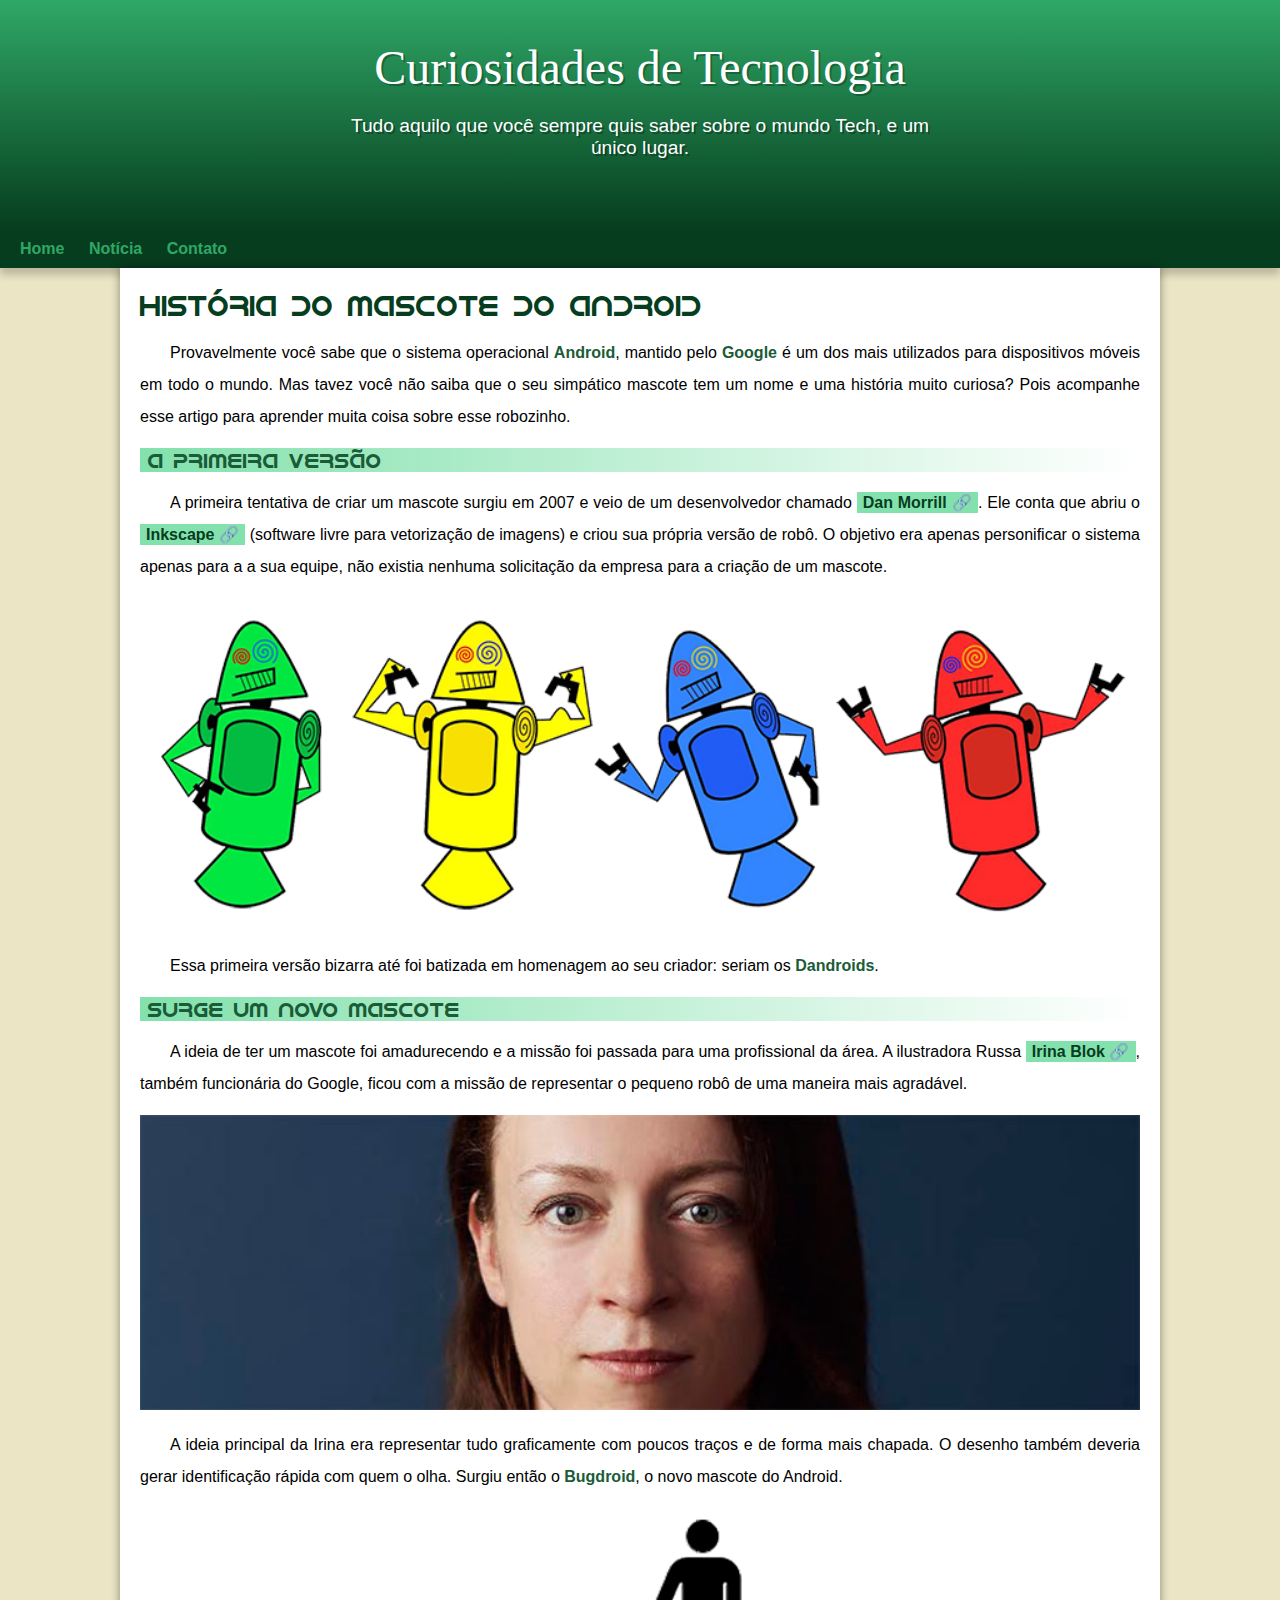
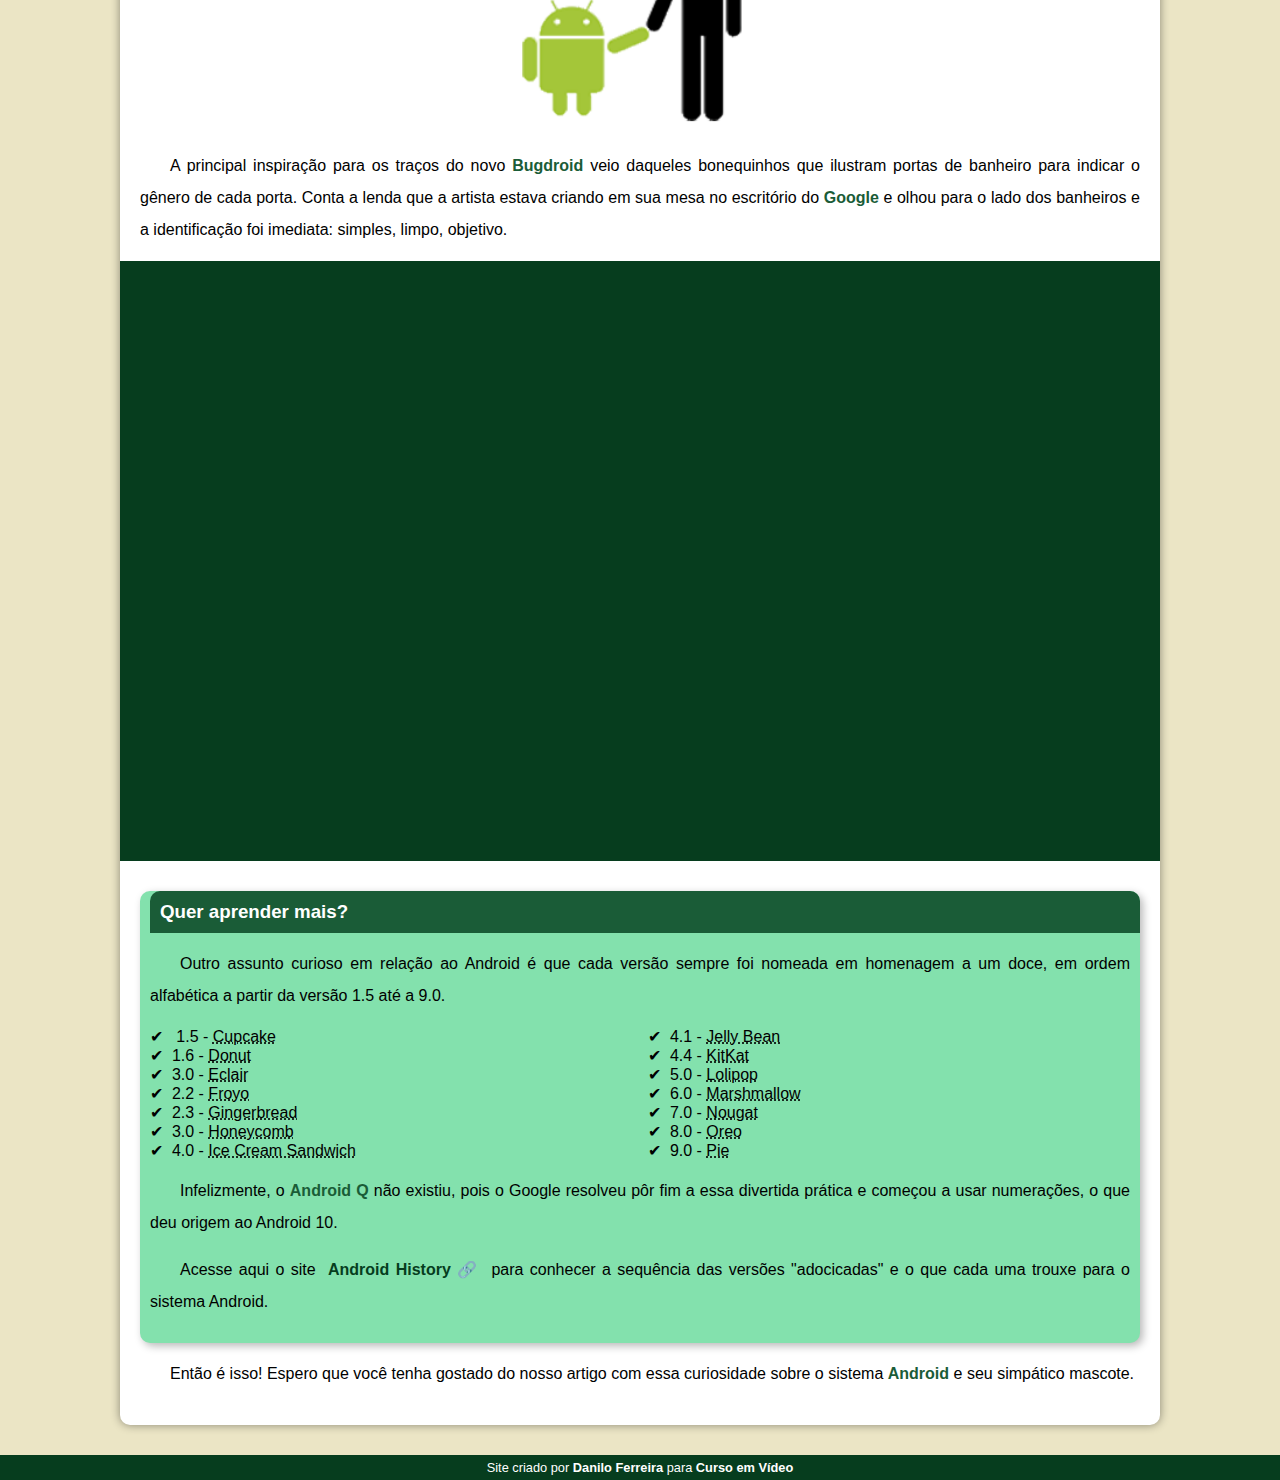
<file: index.html>
<!DOCTYPE html>
<html lang="pt-br">

<head>
    <meta charset="UTF-8">
    <meta http-equiv="X-UA-Compatible" content="IE=edge">
    <meta name="viewport" content="width=device-width, initial-scale=1.0">
    <title>Como surgiu o mascote do Android?</title>
    <link rel="shortcut icon" href="imagens/favicon.ico" type="image/x-icon">
    <link rel="stylesheet" href="estilo/style.css">
</head>

<body>
    <header>
        <h1>Curiosidades de Tecnologia</h1>
        <p>Tudo aquilo que você sempre quis saber sobre o mundo Tech, e um único lugar.</p>
    </header>
    <nav>
        <a href="#">Home</a>
        <a href="#">Notícia</a>
        <a href="#">Contato</a>
    </nav>
    <main>
        <article>
            <h1>História do Mascote do Android</h1>
            <p>Provavelmente você sabe que o sistema operacional <strong>Android</strong>, mantido pelo
                <strong>Google</strong> é um dos mais utilizados para dispositivos móveis em todo o mundo. Mas tavez
                você não saiba que o seu simpático mascote tem um nome e uma história muito curiosa? Pois acompanhe esse
                artigo para aprender muita coisa sobre esse robozinho.</p>
            <h2>A primeira versão</h2>

            <p>A primeira tentativa de criar um mascote surgiu em 2007 e veio de um desenvolvedor chamado
                <!-- Link -->
                 <a
                    href="https://androidcommunity.com/dan-morrill-shows-us-the-android-mascot-that-almost-was-20130103/"
                    target="_blank" class="externo">Dan Morrill</a>. Ele conta que abriu o
                <!--LINK-->
                <a href="https://inkscape.org/" target="_blank" class="externo">Inkscape</a> (software livre para
                vetorização de imagens) e criou sua própria versão de robô. O objetivo era apenas personificar o sistema
                apenas para a a sua equipe, não existia nenhuma solicitação da empresa para a criação de um mascote.
            </p>


            <picture>
                <source media="(max-width:670px)" srcset="imagens/dan-droids-pq.png">
                <img src="imagens/dan-droids.png" alt="Primeiro mascote do android">
            </picture>

            <p>Essa primeira versão bizarra até foi batizada em homenagem ao seu criador: seriam os
                <strong>Dandroids</strong>.
            </p>

            <h2>Surge um novo mascote</h2>

            <p>A ideia de ter um mascote foi amadurecendo e a missão foi passada para uma profissional da área. A
                ilustradora Russa <a href="https://www.irinablok.com/android" target="_blank" class="externo">Irina Blok</a>, também
                funcionária do Google, ficou com a missão de representar o pequeno robô de uma maneira mais agradável.
            </p>

            <picture>
                <source media="(max-width:670px)" srcset="imagens/irina-blok-pq.jpg">
                <img src="imagens/irina-blok.jpg" alt="Irina Blok, criadora do bugdroid">
            </picture>

            <p>A ideia principal da Irina era representar tudo graficamente com poucos traços e de forma mais chapada. O
                desenho também deveria gerar identificação rápida com quem o olha. Surgiu então o
                <strong>Bugdroid</strong>, o novo mascote do Android.</p>

            <img src="imagens/bugdroid.png" class="pequena" alt="Bugdroid">

            <p>
                A principal inspiração para os traços do novo <strong>Bugdroid</strong> veio daqueles bonequinhos que
                ilustram portas de banheiro para indicar o gênero de cada porta. Conta a lenda que a artista estava
                criando em sua mesa no escritório do <strong>Google</strong> e olhou para o lado dos banheiros e a
                identificação foi imediata: simples, limpo, objetivo.
            </p>
                <!-- Link do Vídeo -->
                <div class="video">
                    <iframe width="560" height="315" src="https://www.youtube.com/embed/l2UDgpLz20M"
                    title="YouTube video player" frameborder="0"
                    allow="accelerometer; autoplay; clipboard-write; encrypted-media; gyroscope; picture-in-picture"
                    allowfullscreen></iframe>
                </div>


            <aside>
                <h3>Quer aprender mais?</h3>

                <p>Outro assunto curioso em relação ao Android é que cada versão sempre foi nomeada em homenagem a um
                    doce, em ordem alfabética a partir da versão 1.5 até a 9.0.</p>
                <ul>
                    <li> 1.5 - <abbr title="Bolo de Copo">Cupcake</abbr>
                    </li>
                    <li>1.6 - <abbr title="Rosquinha">Donut</abbr></li>
                    <li>3.0 - <abbr title="Bomba">Eclair</abbr></li>
                    <li>2.2 - <abbr title="Iorgute Congelado">Froyo</abbr></li>
                    <li>2.3 - <abbr title="Biscoito de Gengibre">Gingerbread</abbr></li>
                    <li>3.0 - <abbr title="Favo de Mel">Honeycomb</abbr></li>
                    <li>4.0 - <abbr title="Sanduiche de Sorvete">Ice Cream Sandwich</abbr></li>
                    <li>4.1 - <abbr title="Jujuba">Jelly Bean</abbr></li>
                    <li>4.4 - <abbr title="KitKat">KitKat</abbr></li>
                    <li>5.0 - <abbr title="Pirulito">Lolipop</abbr></li>
                    <li>6.0 - <abbr title="Marshmallow">Marshmallow</abbr></li>
                    <li>7.0 - <abbr title="Torrone">Nougat</abbr></li>
                    <li>8.0 - <abbr title="Oreo">Oreo</abbr></li>
                    <li>9.0 - <abbr title="Torta">Pie</abbr></li>
                </ul>

                <p>Infelizmente, o <strong>Android Q</strong> não existiu, pois o Google resolveu pôr fim a essa
                    divertida prática e começou a usar numerações, o que deu origem ao Android 10.</p>

                <p>Acesse aqui o site <a href="https:/www.android.com/intl/en_uk/history/#/donut" target="_blank" class="externo">Android History</a> para conhecer a sequência das versões "adocicadas" e o que
                    cada uma trouxe para o sistema Android.</p>
            </aside>


            <p>Então é isso! Espero que você tenha gostado do nosso artigo com essa curiosidade sobre o sistema
                <strong>Android</strong> e seu simpático mascote.</p>
        </article>
    </main>
    <footer>
        <p>Site criado por <a href="https://github.com/daniloferreira10" target="_blank">Danilo Ferreira</a> para <a href="https://www.cursoemvideo.com/" target="_blank">Curso em Vídeo</a></p>
                    
    </footer>
</body>

</html>
</file>
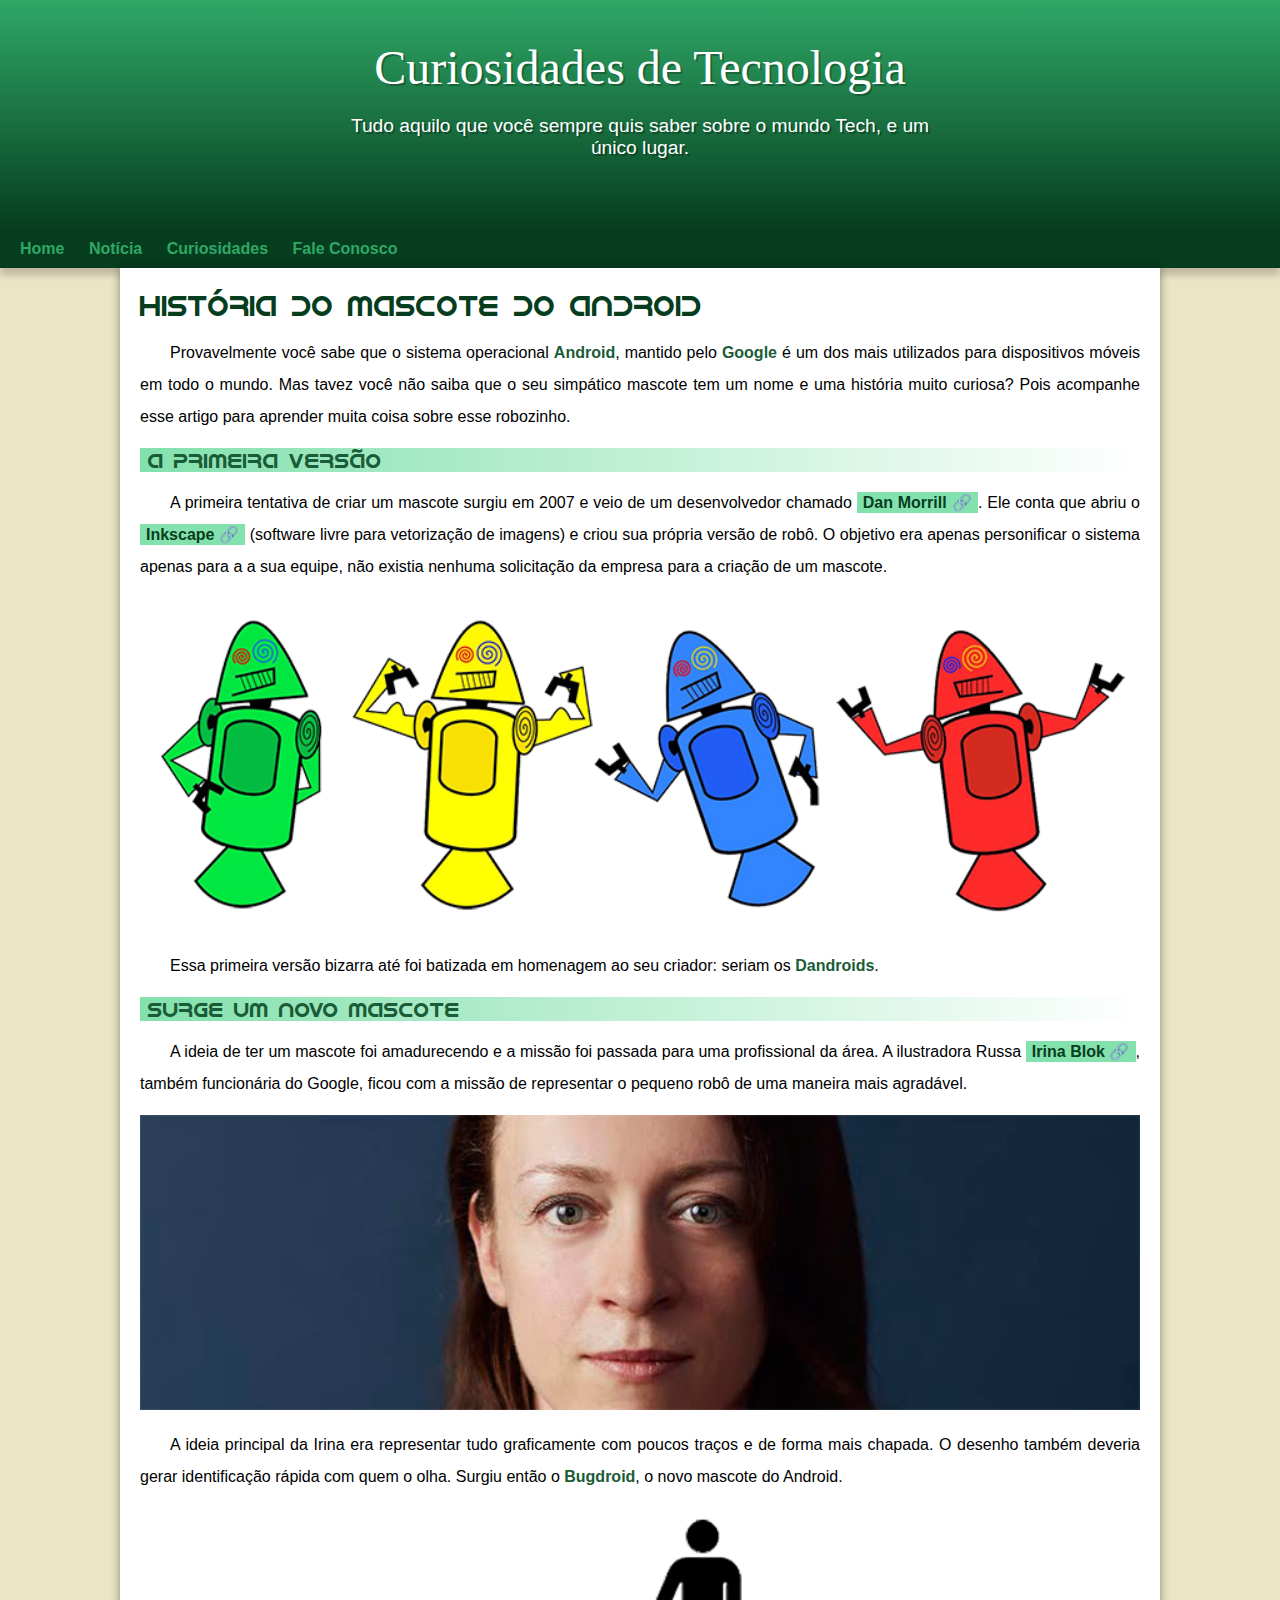
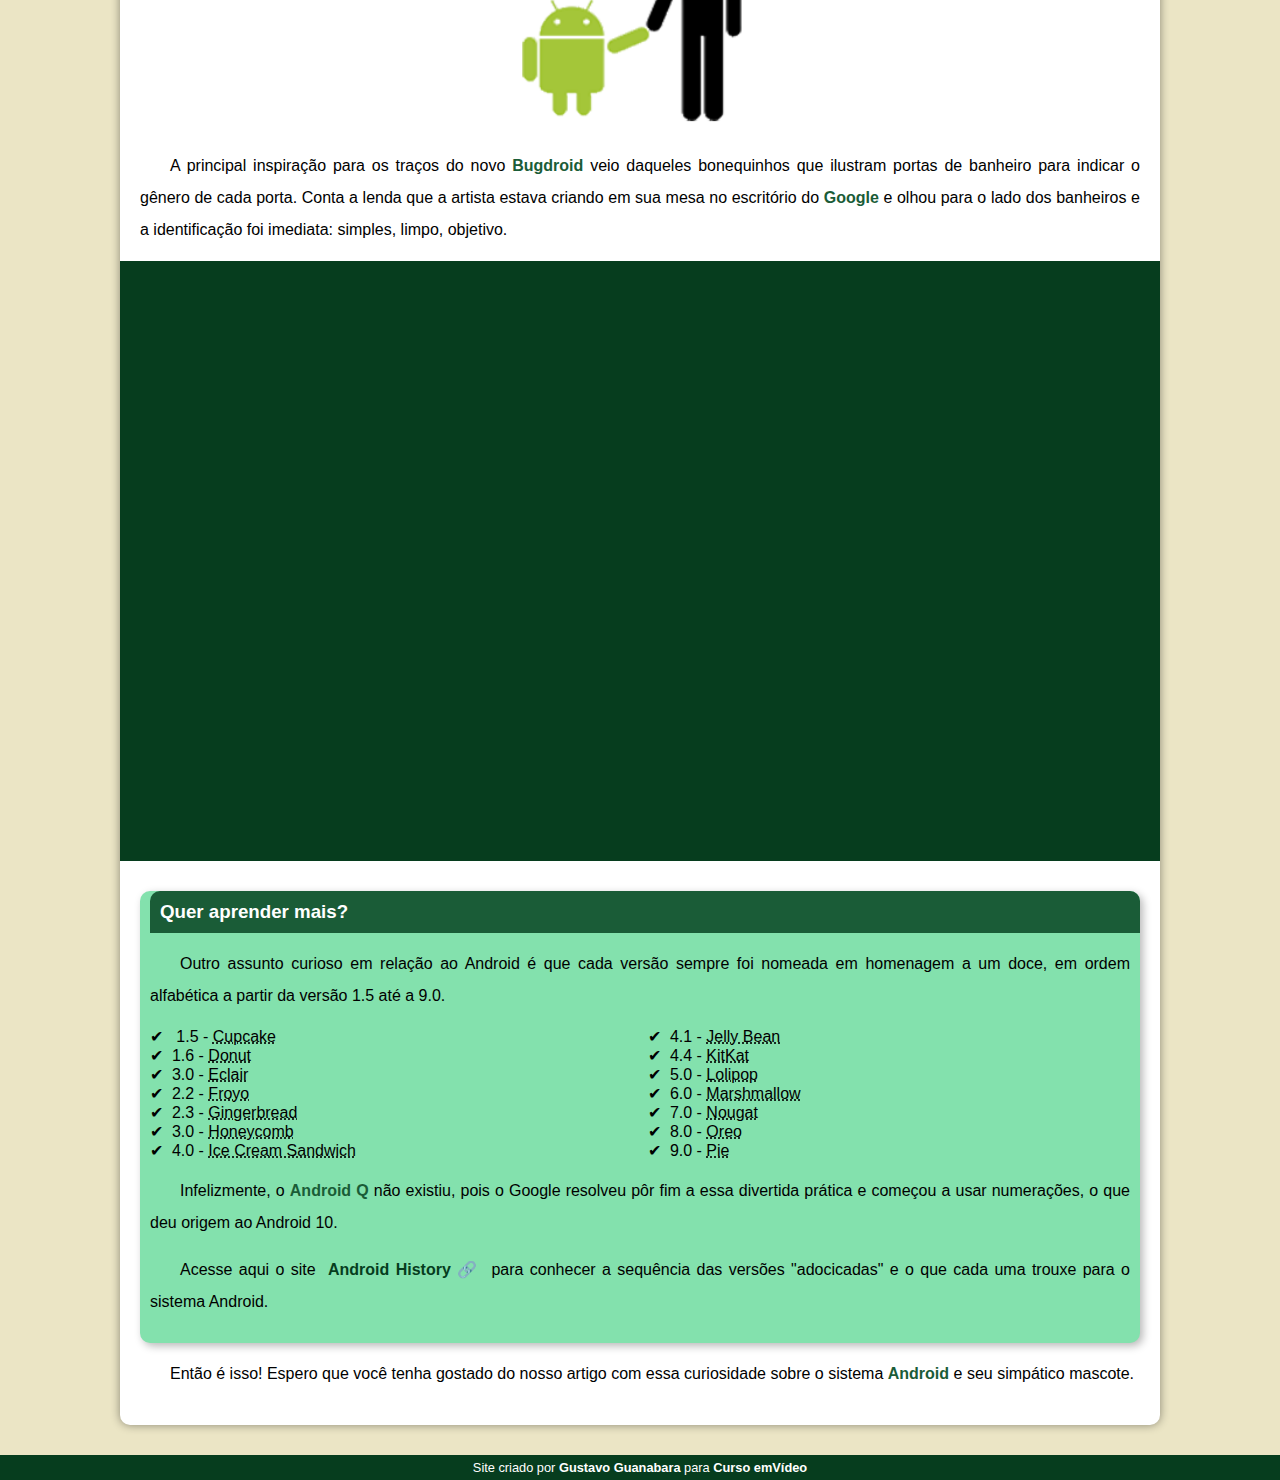
<file: index.html.html>
<!DOCTYPE html>
<html lang="pt-br">

<head>
    <meta charset="UTF-8">
    <meta http-equiv="X-UA-Compatible" content="IE=edge">
    <meta name="viewport" content="width=device-width, initial-scale=1.0">
    <title>Como surgiu o mascote do Android?</title>
    <link rel="shortcut icon" href="imagens/favicon.ico" type="image/x-icon">
    <link rel="stylesheet" href="estilo/style.css">
</head>

<body>
    <header>
        <h1>Curiosidades de Tecnologia</h1>
        <p>Tudo aquilo que você sempre quis saber sobre o mundo Tech, e um único lugar.</p>
    </header>
    <nav>
        <a href="#">Home</a>
        <a href="#">Notícia</a>
        <a href="#">Curiosidades</a>
        <a href="#">Fale Conosco</a>
    </nav>
    <main>
        <article>
            <h1>História do Mascote do Android</h1>
            <p>Provavelmente você sabe que o sistema operacional <strong>Android</strong>, mantido pelo
                <strong>Google</strong> é um dos mais utilizados para dispositivos móveis em todo o mundo. Mas tavez
                você não saiba que o seu simpático mascote tem um nome e uma história muito curiosa? Pois acompanhe esse
                artigo para aprender muita coisa sobre esse robozinho.</p>
            <h2>A primeira versão</h2>

            <p>A primeira tentativa de criar um mascote surgiu em 2007 e veio de um desenvolvedor chamado
                <!-- Link -->
                 <a
                    href="https://androidcommunity.com/dan-morrill-shows-us-the-android-mascot-that-almost-was-20130103/"
                    target="_blank" class="externo">Dan Morrill</a>. Ele conta que abriu o
                <!--LINK-->
                <a href="https://inkscape.org/" target="_blank" class="externo">Inkscape</a> (software livre para
                vetorização de imagens) e criou sua própria versão de robô. O objetivo era apenas personificar o sistema
                apenas para a a sua equipe, não existia nenhuma solicitação da empresa para a criação de um mascote.
            </p>


            <picture>
                <source media="(max-width:670px)" srcset="imagens/dan-droids-pq.png">
                <img src="imagens/dan-droids.png" alt="Primeiro mascote do android">
            </picture>

            <p>Essa primeira versão bizarra até foi batizada em homenagem ao seu criador: seriam os
                <strong>Dandroids</strong>.
            </p>

            <h2>Surge um novo mascote</h2>

            <p>A ideia de ter um mascote foi amadurecendo e a missão foi passada para uma profissional da área. A
                ilustradora Russa <a href="https://www.irinablok.com/android" target="_blank" class="externo">Irina Blok</a>, também
                funcionária do Google, ficou com a missão de representar o pequeno robô de uma maneira mais agradável.
            </p>

            <picture>
                <source media="(max-width:670px)" srcset="imagens/irina-blok-pq.jpg">
                <img src="imagens/irina-blok.jpg" alt="Irina Blok, criadora do bugdroid">
            </picture>

            <p>A ideia principal da Irina era representar tudo graficamente com poucos traços e de forma mais chapada. O
                desenho também deveria gerar identificação rápida com quem o olha. Surgiu então o
                <strong>Bugdroid</strong>, o novo mascote do Android.</p>

            <img src="imagens/bugdroid.png" class="pequena" alt="Bugdroid">

            <p>
                A principal inspiração para os traços do novo <strong>Bugdroid</strong> veio daqueles bonequinhos que
                ilustram portas de banheiro para indicar o gênero de cada porta. Conta a lenda que a artista estava
                criando em sua mesa no escritório do <strong>Google</strong> e olhou para o lado dos banheiros e a
                identificação foi imediata: simples, limpo, objetivo.
            </p>
                <!-- Link do Vídeo -->
                <div class="video">
                    <iframe width="560" height="315" src="https://www.youtube.com/embed/l2UDgpLz20M"
                    title="YouTube video player" frameborder="0"
                    allow="accelerometer; autoplay; clipboard-write; encrypted-media; gyroscope; picture-in-picture"
                    allowfullscreen></iframe>
                </div>


            <aside>
                <h3>Quer aprender mais?</h3>

                <p>Outro assunto curioso em relação ao Android é que cada versão sempre foi nomeada em homenagem a um
                    doce, em ordem alfabética a partir da versão 1.5 até a 9.0.</p>
                <ul>
                    <li> 1.5 - <abbr title="Bolo de Copo">Cupcake</abbr>
                    </li>
                    <li>1.6 - <abbr title="Rosquinha">Donut</abbr></li>
                    <li>3.0 - <abbr title="Bomba">Eclair</abbr></li>
                    <li>2.2 - <abbr title="Iorgute Congelado">Froyo</abbr></li>
                    <li>2.3 - <abbr title="Biscoito de Gengibre">Gingerbread</abbr></li>
                    <li>3.0 - <abbr title="Favo de Mel">Honeycomb</abbr></li>
                    <li>4.0 - <abbr title="Sanduiche de Sorvete">Ice Cream Sandwich</abbr></li>
                    <li>4.1 - <abbr title="Jujuba">Jelly Bean</abbr></li>
                    <li>4.4 - <abbr title="KitKat">KitKat</abbr></li>
                    <li>5.0 - <abbr title="Pirulito">Lolipop</abbr></li>
                    <li>6.0 - <abbr title="Marshmallow">Marshmallow</abbr></li>
                    <li>7.0 - <abbr title="Torrone">Nougat</abbr></li>
                    <li>8.0 - <abbr title="Oreo">Oreo</abbr></li>
                    <li>9.0 - <abbr title="Torta">Pie</abbr></li>
                </ul>

                <p>Infelizmente, o <strong>Android Q</strong> não existiu, pois o Google resolveu pôr fim a essa
                    divertida prática e começou a usar numerações, o que deu origem ao Android 10.</p>

                <p>Acesse aqui o site <a href="https:/www.android.com/intl/en_uk/history/#/donut" target="_blank" class="externo">Android History</a> para conhecer a sequência das versões "adocicadas" e o que
                    cada uma trouxe para o sistema Android.</p>
            </aside>


            <p>Então é isso! Espero que você tenha gostado do nosso artigo com essa curiosidade sobre o sistema
                <strong>Android</strong> e seu simpático mascote.</p>
        </article>
    </main>
    <footer>
        <p>Site criado por <a href="https://gustavoguanabara.github.io/">Gustavo Guanabara</a> para <a
                href="https://www.youtube.com/cursoemvideo" target="_blank">Curso emVídeo</a></p>
    </footer>
</body>

</html>
</file>
<file: estilo/style.css>
@charset "UTF-8";

@import url('https://fonts.googleapis.com/css2?family=Dancing+Script&display=swap');

@font-face {
    font-family: 'Android';
    src: url(/fontes/idroid.otf) format('opentype');
    font-weight: normal;
}

:root {
    --cor0: #ebe5c5;
    --cor1: #83e1ad;
    --cor2: #3ddc84;
    --cor3: #2fa866;
    --cor4: #1a5c37;
    --cor5: #063d1e;

    --fonte-padrao: Arial, Verdana, Helvetica, sans-serif;
    --fonte-destaque:'Bebas neue', cursive;
    --fonte-android: 'Android', cursive;
}

*{
    margin: 0px;
    padding: 0px;
}

body {
    background-color: var(--cor0);
    font-family: var(--fonte-padrao);
}

a.externo::after {
    content: '\00A0\1F517';
}

header {
    background-image: linear-gradient(to bottom, var(--cor3), var(--cor5));
    min-height: 150px;
    text-align: center;
    padding-top: 40px;
    padding-bottom: 40px;
}

header > h1 {
    color:white;
    font-family: var(--fonte-destaque);
    font-size: 3em;
    font-weight: normal;
    margin-bottom: 20px;
    text-shadow: 2px 2px 0px rgba(0, 0, 0, 0.267);
}

header > p {
    font-family: var(--fonte-padrao);
    font-size: 1.2em;
    color: white;
    max-width: 600px;
    padding-right: 10px;
    padding-left: 10px;
    margin: auto;
    text-shadow: 2px 2px 0px rgba(0, 0, 0, 0.315);
}

nav {
    background-color: var(--cor5);
    padding: 10px;
    box-shadow: 0px 7px 7px rgba(0, 0, 0, 0.192);
}

nav > a {
    color: var(--cor3);
    padding: 10px;
    text-decoration: none;
    font-weight: bold;
    transition-duration: .5s;
}

nav > a:hover {
    background-color: var(--cor3);
    color: var(--cor5);
    border-radius: 20px;
}

main {

    min-width: 300px;
    max-width: 1000px;
    margin: auto;
    margin-bottom: 30px;
    padding: 20px;
    background-color: white;
    box-shadow: 0px 0px 10px rgba(0, 0, 0, 0.418);
    border-bottom-left-radius: 10px;
    border-bottom-right-radius: 10px;
}

main h1 {
    color:var(--cor5);
    font-family: var(--fonte-android);
    font-weight: normal;
    font-size: 1.8em;
}

main h2 {
    font-family: var(--fonte-android);
    color: var(--cor4);
    font-size: 1.3em;
    font-weight: normal;
    background-image: linear-gradient(to right, var(--cor1),transparent);
    text-indent: 8px;
}

main p {
    margin: 15px 0px;
    text-align: justify; 
    text-indent: 30px;
    font-size: 1em;
    line-height: 2em;
}

main strong {
    color: var(--cor4);
    font-weight: bold;
}

main a {
    text-decoration: none;
    font-weight: bold;
    color: var(--cor5);
    background-color: var(--cor1);
    padding: 2px 6px;
}

main a:hover {
    text-decoration: underline;
    color: var(--cor4);
}

main img {
    width: 100%;
}
main img.pequena {
    max-width: 350px;
    display: block;
    margin: auto;
}

div.video {
    background-color: var(--cor5);
    margin: 0px -20px 30px -20px;
    padding: 20px;
    padding-bottom: 58%;
    position: relative;
}

div.video > iframe {
    position: absolute;
    top: 5%;
    left: 5%;
    width: 90%;
    height: 90%;


    
}

aside {
    background-color: var(--cor1);
    padding: 10px;
    border-radius: 10px;
    box-shadow: 3px 3px 8px rgba(0, 0, 0, 0.281);
}

aside > h3 {
    background-color: var(--cor4);
    color: white;
    padding: 10px;
    margin: -10px -10px 0px 0px;
    border-radius: 10px 10px 0px 0px;
}


aside > ul {
    list-style-type: '\2714\00A0\00A0';
    list-style-position: inside;
    columns: 2;
}

footer {
    background-color: var(--cor5);
    color: white;
    text-align: center;
    font-size: 0.8em;
    padding: 5px;
}

footer a {
    color: white;
    font-weight: bolder;
    text-decoration: none;
}

footer a:hover {
    text-decoration: underline;
    color: var(--cor1);
}
</file>
